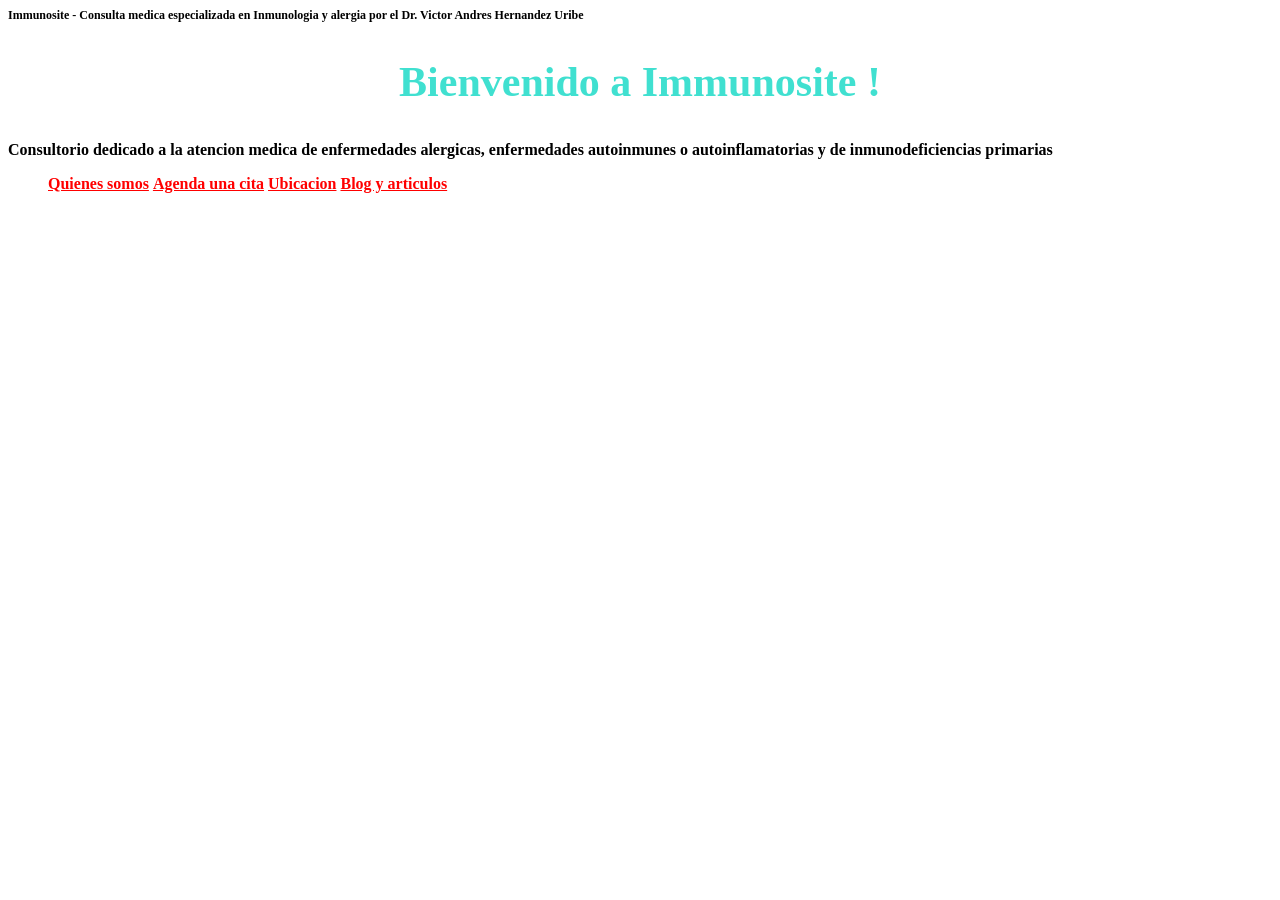
<file: index.html>
<!DOCTYPE html>
<head>
  <title>Immunosite - Consulta especializada en Inmunologia y Alergia</title>
  <link rel="stylesheet" href="css/styles.css">
</head>

<body>
  <h1>Immunosite - Consulta medica especializada en Inmunologia y alergia por el Dr. Victor Andres Hernandez Uribe</h1>
  <h2>Bienvenido a Immunosite !</h2>
  <p><strong>Consultorio dedicado a la atencion medica de enfermedades alergicas, enfermedades autoinmunes o autoinflamatorias y de inmunodeficiencias primarias</strong></p>
  <ul>
    <a href="html/quienes_somos.html" title="Quienes somos" class="enlace">Quienes somos</a>
    <a href="html/citas.html" title="Agenda tu cita" class="enlace">Agenda una cita</a>
    <a href="html/mapa.html" title="Encuentranos" class="enlace">Ubicacion</a>
    <a href="html/indice_blog.html" title="Blog medico" class="enlace">Blog y articulos</a>
  </ul>
</body>
</file>
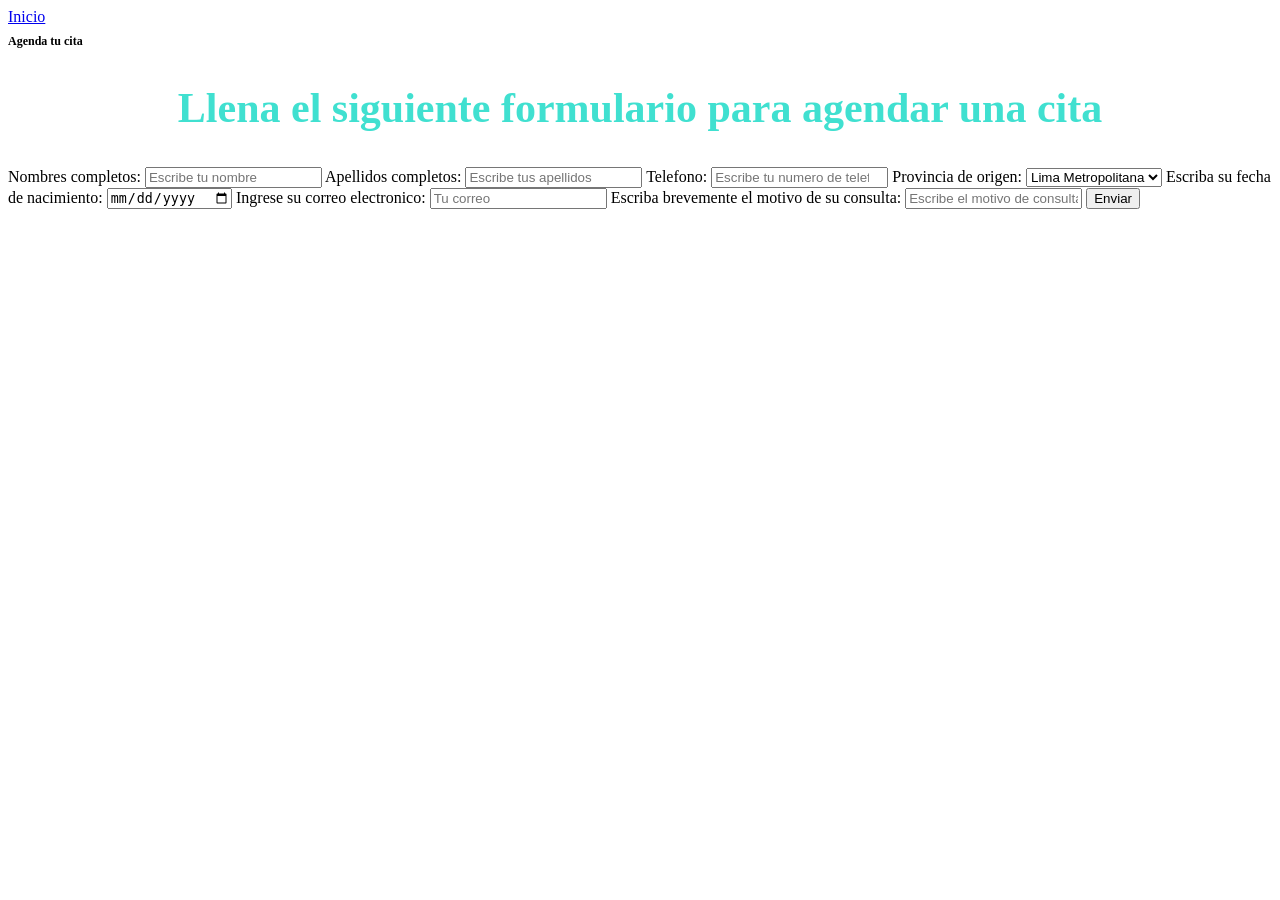
<file: citas.html>
<!DOCTYPE html>
<html>
  <head>
    <title>Agendar una cita - Immunosite</title>
    <link rel="stylesheet" href="styles.css">
  </head>
  <body>
    <a href="index.html">Inicio</a>
    <h1>Agenda tu cita</h1>
    <h2>Llena el siguiente formulario para agendar una cita</h2>
    <form>
      <label for="nombre">Nombres completos:</label>
      <input type="text" id="nombre" name="Nombres" required minlenght="3" placeholder="Escribe tu nombre">
      <label for="apellido">Apellidos completos:</label>
      <input type="text" id="apellido" name="Apellidos" required placeholder="Escribe tus apellidos">
      <label for="telefono">Telefono:</label>
      <input type="number" id="telefono" name="Telefono" minlength="9" maxlenght="9" required placeholder="Escribe tu numero de telefono">
      <label for="origin">Provincia de origen:</label>
      <select id="origin" name="Lugar de origen" placeholder="Escoja su provincia">
        <option value="Lima Metropolitana">Lima Metropolitana</option>
        <option value="Amazonas">Amazonas</option>
        <option value="Ancash">Ancash</option>
        <option value="Apurimac">Apurimac</option>
        <option value="Arequipa">Arequipa</option>
        <option value="Ayacucho">Ayacucho</option>
        <option value="Cajamarca">Cajamarca</option>
        <option value="Callao">Callao</option>
        <option value="Cusco">Cusco</option>
        <option value="Huancavelica">Huancavelica</option>
        <option value="Huanuco">Huanuco</option>
        <option value="Ica">Ica</option>
        <option value="Junin">Junin</option>
        <option value="La Libertad">La Libertad</option>
        <option value="Lambayeque">Lambayeque</option>
        <option value="Lima provincias">Lima Provincias</option>
        <option value="Loreto">Loreto</option>
        <option value="Madre de Dios">Madre de Dios</option>
        <option value="Moquegua">Moquegua</option>
        <option value="Pasco">Pasco</option>
        <option value="Piura">Piura</option>
        <option value="Puno">Puno</option>
        <option value="San Martin">San Martin</option>
        <option value="Tacna">Tacna</option>
        <option value="Tumbes">Tumbes</option>
        <option value="Ucayali">Ucayali</option>
      </select>
      <label for="fnac">Escriba su fecha de nacimiento:</label>
      <input type="date" id="fnac" name="Fecha de nacimiento" required>
      <label for="email">Ingrese su correo electronico:</label>
      <input type="email" id="email" name="Correo" required placeholder="Tu correo">
      <label for="mtcons">Escriba brevemente el motivo de su consulta:</label>
      <input type="text" name="Motivo de consulta" placeholder="Escribe el motivo de consulta">
      <input type="submit" value="Enviar" onclick=>
    </form>
  </body>
</html>
</file>
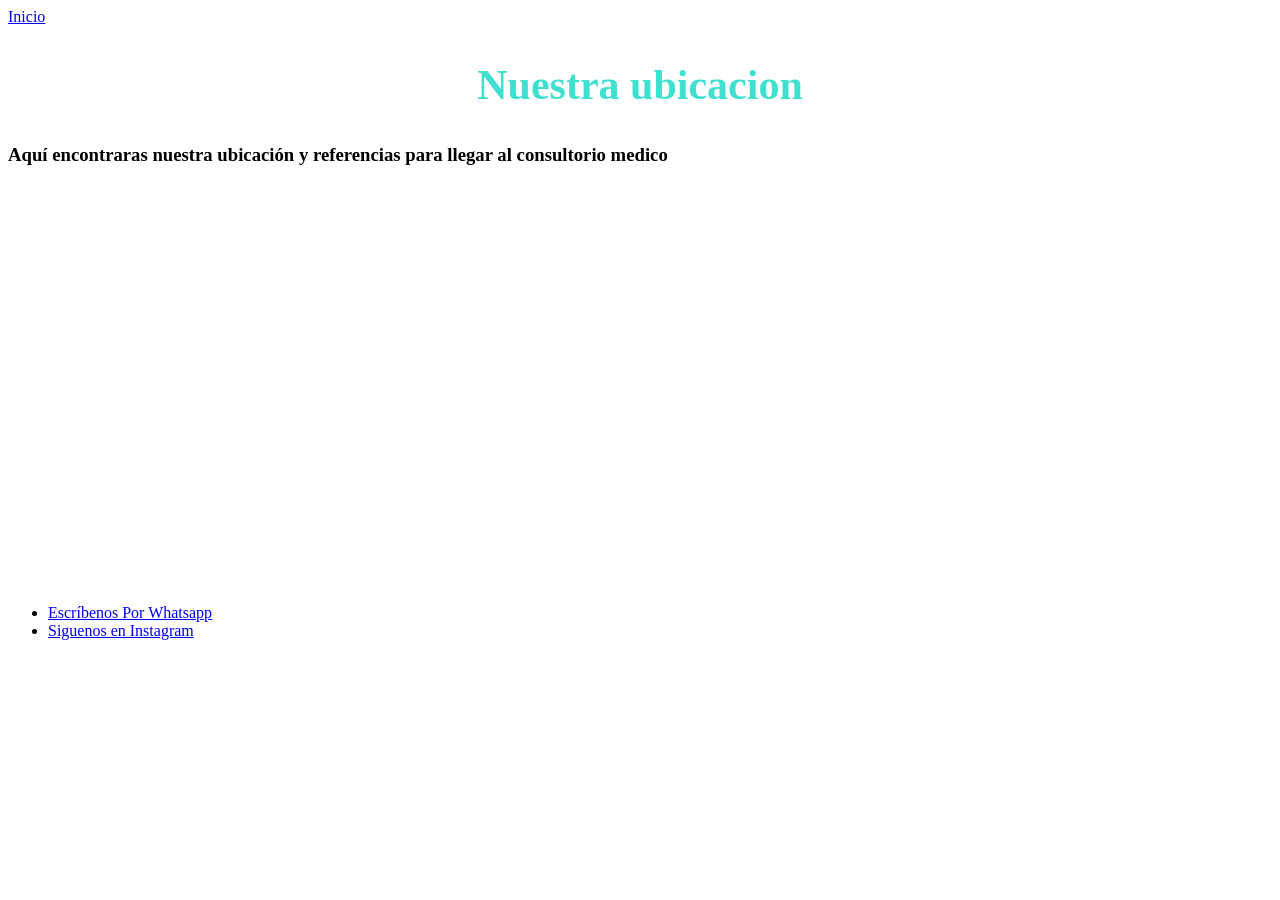
<file: mapa.html>
<!DOCTYPE html>
<head>
    <title>Ubicación - Immunosite</title>
    <link rel="stylesheet" href="styles.css">
</head>
<body>
    <a href="index.html">Inicio</a>
    <h2>Nuestra ubicacion</h2>
    <h3>Aquí encontraras nuestra ubicación y referencias para llegar al consultorio medico</h3>
    <iframe width="400" height="400" style="border:4px;" src="https://maps.google.com/maps?q=immunosite%20lima%20peru&t=m&z=17&ie=UTF8&iwloc=&output=embed" loading="lazy" referrerpolicy="no-referrer-when-downgrade"></iframe>
</body>
<footer>
    <ul>

        <li>
            <a href="https://wa.me/51970964620">Escríbenos Por Whatsapp</a>
        </li>
        <li>
            <a href="https://instagram.com/immunosite.pe">Siguenos en Instagram</a>
        </li>
    </ul>
</footer>
</file>
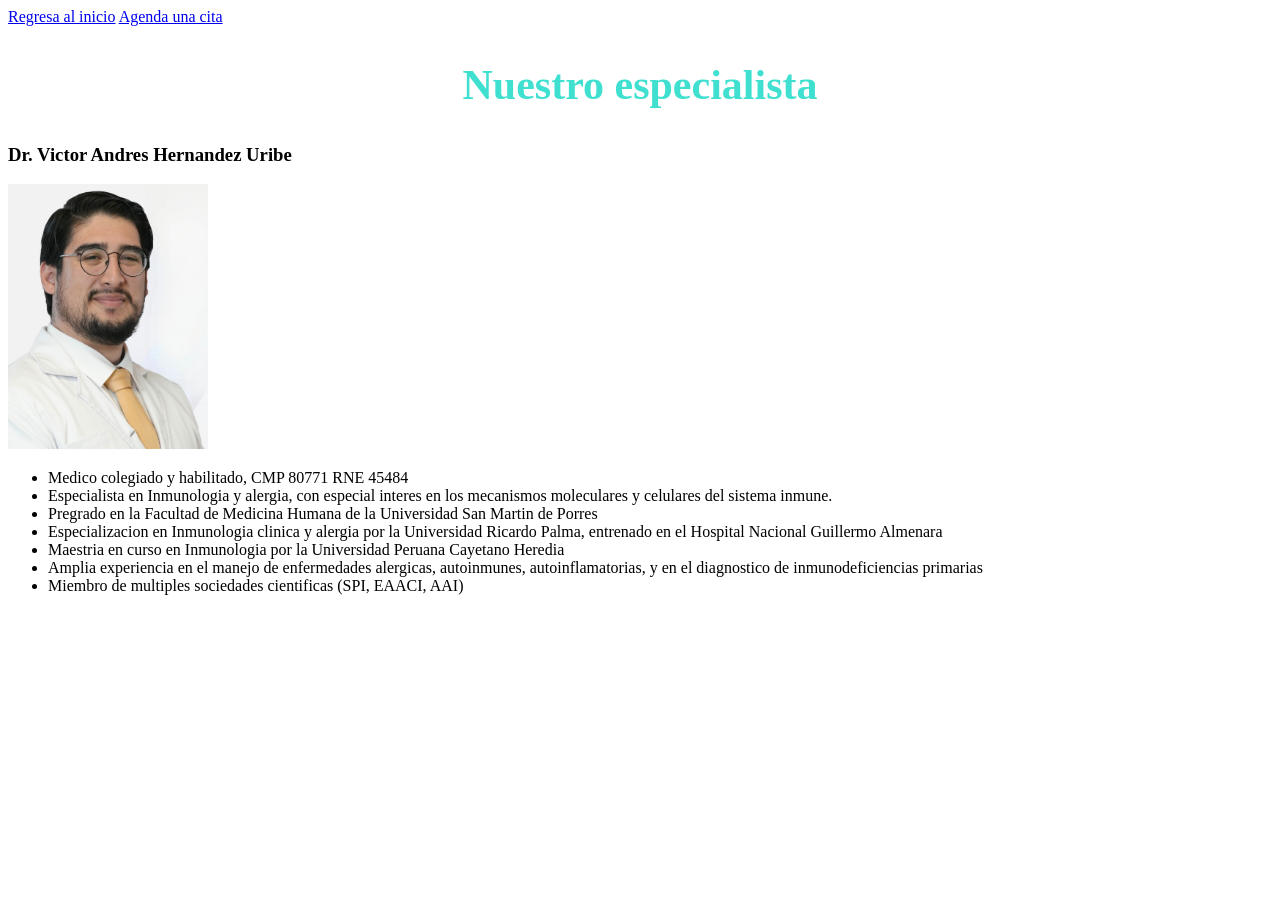
<file: quienes_somos.html>
<!DOCTYPE html>
<head>
  <title>Quienes somos - Immunosite</title>
  <link rel="stylesheet" href="styles.css">
</head>

<body>
  <a href="index.html" title="Regresar al inicio">Regresa al inicio</a>
  <a href="citas.html" title="Agenda tu cita!">Agenda una cita</a>
  <h2>Nuestro especialista</h2>
  <h3>Dr. Victor Andres Hernandez Uribe</h3>
  <img src="pfp.jpg" title="Dr. Victor Hernandez Uribe" width="200" alt="Dr. Victor Hernandez Uribe">
  <ul>
    <li>Medico colegiado y habilitado, CMP 80771 RNE 45484</li>
    <li>Especialista en Inmunologia y alergia, con especial interes en los mecanismos moleculares y celulares del sistema inmune.</li>
    <li>Pregrado en la Facultad de Medicina Humana de la Universidad San Martin de Porres</li>
    <li>Especializacion en Inmunologia clinica y alergia por la Universidad Ricardo Palma, entrenado en el Hospital Nacional Guillermo Almenara</li>
    <li>Maestria en curso en Inmunologia por la Universidad Peruana Cayetano Heredia</li>
    <li>Amplia experiencia en el manejo de enfermedades alergicas, autoinmunes, autoinflamatorias, y en el diagnostico de inmunodeficiencias primarias</li>
    <li>Miembro de multiples sociedades cientificas (SPI, EAACI, AAI)</li>
  </ul>
</body>
</file>
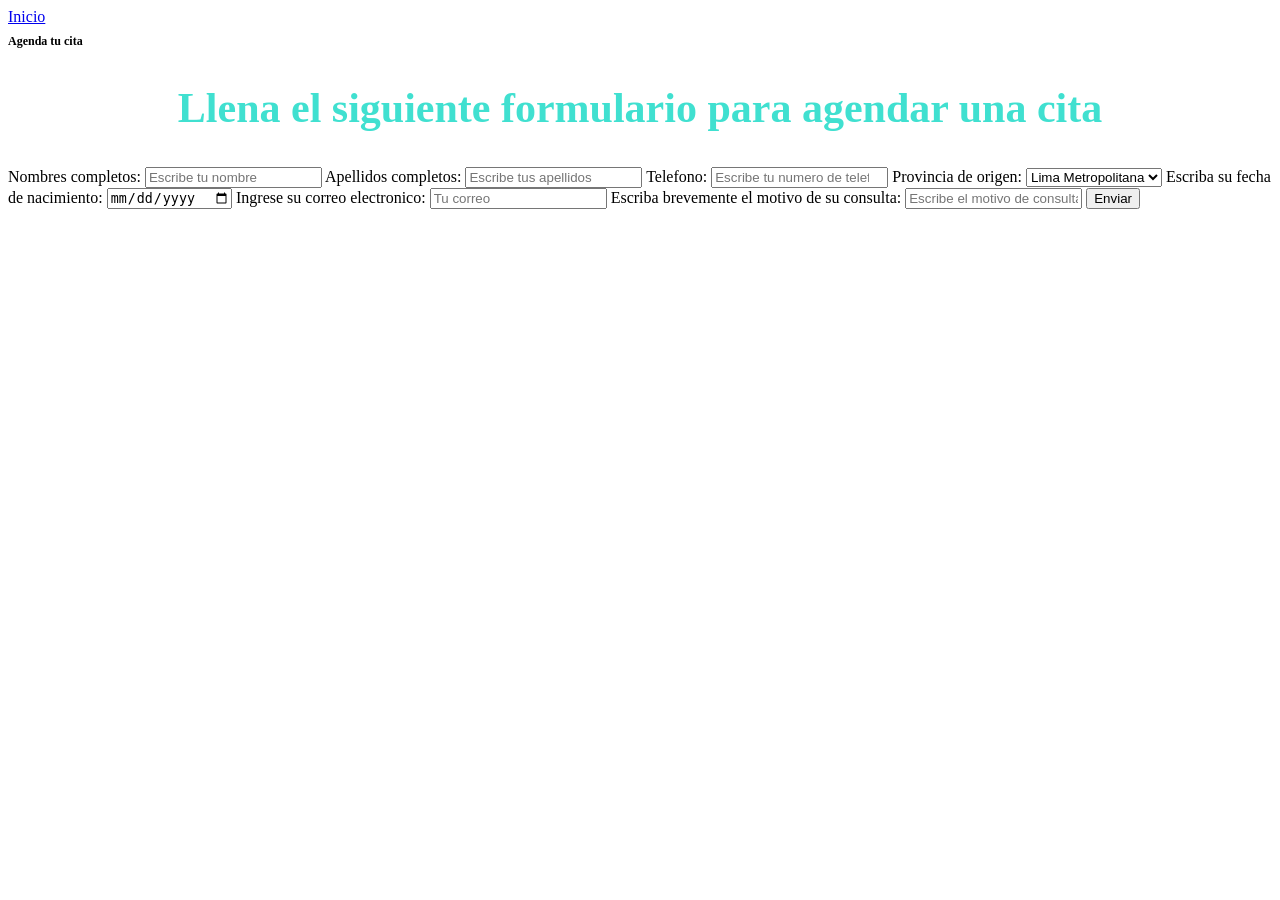
<file: html/citas.html>
<!DOCTYPE html>
<html>
  <head>
    <title>Agendar una cita - Immunosite</title>
    <link rel="stylesheet" href="../css/styles.css">
  </head>
  <body>
    <a href="../index.html">Inicio</a>
    <h1>Agenda tu cita</h1>
    <h2>Llena el siguiente formulario para agendar una cita</h2>
    <form>
      <label for="nombre">Nombres completos:</label>
      <input type="text" id="nombre" name="Nombres" required minlenght="3" placeholder="Escribe tu nombre">
      <label for="apellido">Apellidos completos:</label>
      <input type="text" id="apellido" name="Apellidos" required placeholder="Escribe tus apellidos">
      <label for="telefono">Telefono:</label>
      <input type="number" id="telefono" name="Telefono" minlength="9" maxlenght="9" required placeholder="Escribe tu numero de telefono">
      <label for="origin">Provincia de origen:</label>
      <select id="origin" name="Lugar de origen" placeholder="Escoja su provincia">
        <option value="Lima Metropolitana">Lima Metropolitana</option>
        <option value="Amazonas">Amazonas</option>
        <option value="Ancash">Ancash</option>
        <option value="Apurimac">Apurimac</option>
        <option value="Arequipa">Arequipa</option>
        <option value="Ayacucho">Ayacucho</option>
        <option value="Cajamarca">Cajamarca</option>
        <option value="Callao">Callao</option>
        <option value="Cusco">Cusco</option>
        <option value="Huancavelica">Huancavelica</option>
        <option value="Huanuco">Huanuco</option>
        <option value="Ica">Ica</option>
        <option value="Junin">Junin</option>
        <option value="La Libertad">La Libertad</option>
        <option value="Lambayeque">Lambayeque</option>
        <option value="Lima provincias">Lima Provincias</option>
        <option value="Loreto">Loreto</option>
        <option value="Madre de Dios">Madre de Dios</option>
        <option value="Moquegua">Moquegua</option>
        <option value="Pasco">Pasco</option>
        <option value="Piura">Piura</option>
        <option value="Puno">Puno</option>
        <option value="San Martin">San Martin</option>
        <option value="Tacna">Tacna</option>
        <option value="Tumbes">Tumbes</option>
        <option value="Ucayali">Ucayali</option>
      </select>
      <label for="fnac">Escriba su fecha de nacimiento:</label>
      <input type="date" id="fnac" name="Fecha de nacimiento" required>
      <label for="email">Ingrese su correo electronico:</label>
      <input type="email" id="email" name="Correo" required placeholder="Tu correo">
      <label for="mtcons">Escriba brevemente el motivo de su consulta:</label>
      <input type="text" name="Motivo de consulta" placeholder="Escribe el motivo de consulta">
      <input type="submit" value="Enviar" onclick=>
    </form>
  </body>
</html>
</file>
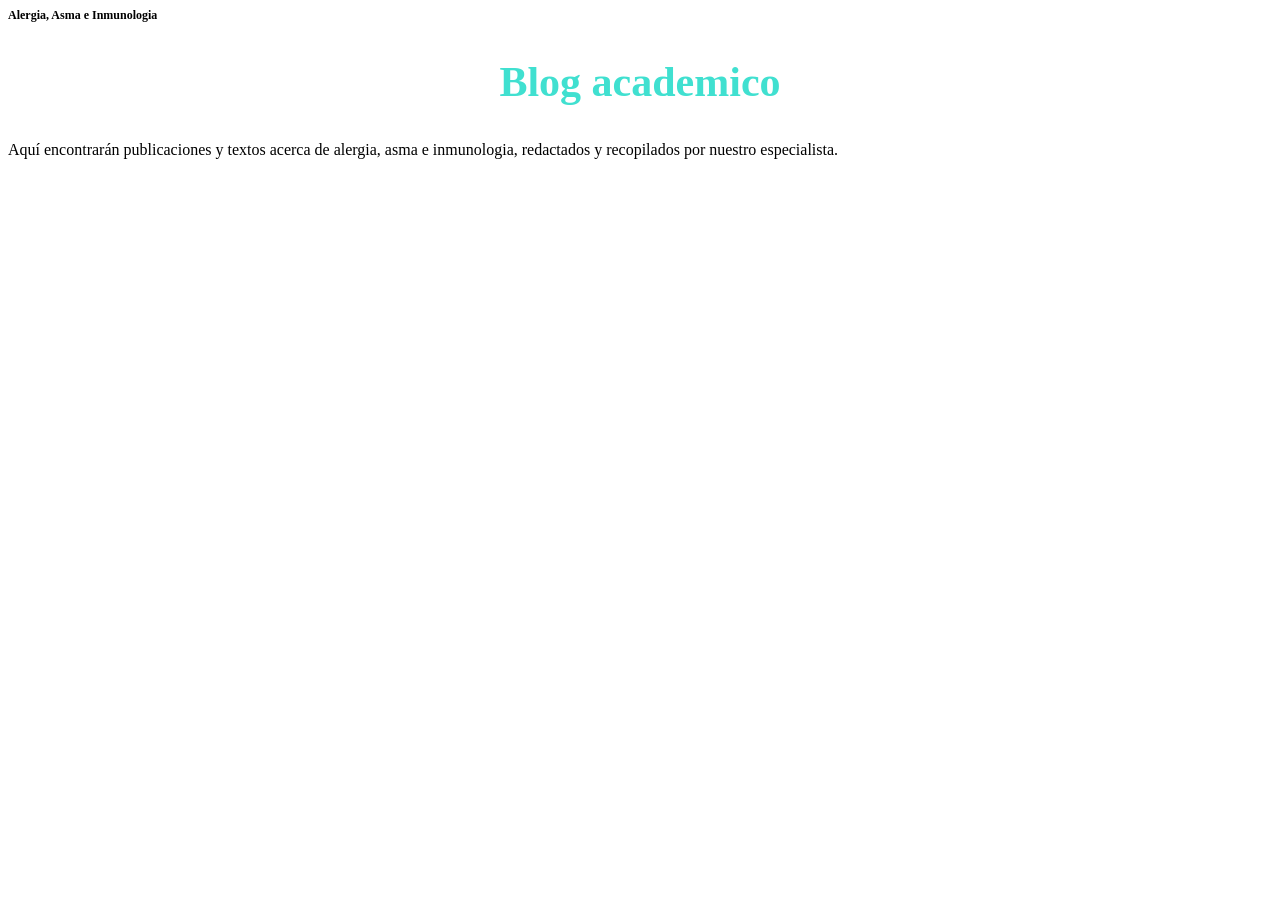
<file: html/indice_blog.html>
<!DOCTYPE html>
<head>
    <title>Blog académico - Immunosite</title>
    <link rel="stylesheet" href="../css/styles.css">
</head>
<body>
    <h1>Alergia, Asma e Inmunologia</h1>
    <h2>Blog academico</h2>
    <p>
        Aquí encontrarán publicaciones y textos acerca de alergia, asma e inmunologia, redactados y recopilados por nuestro especialista. 
    </p>
    
</body>
</file>
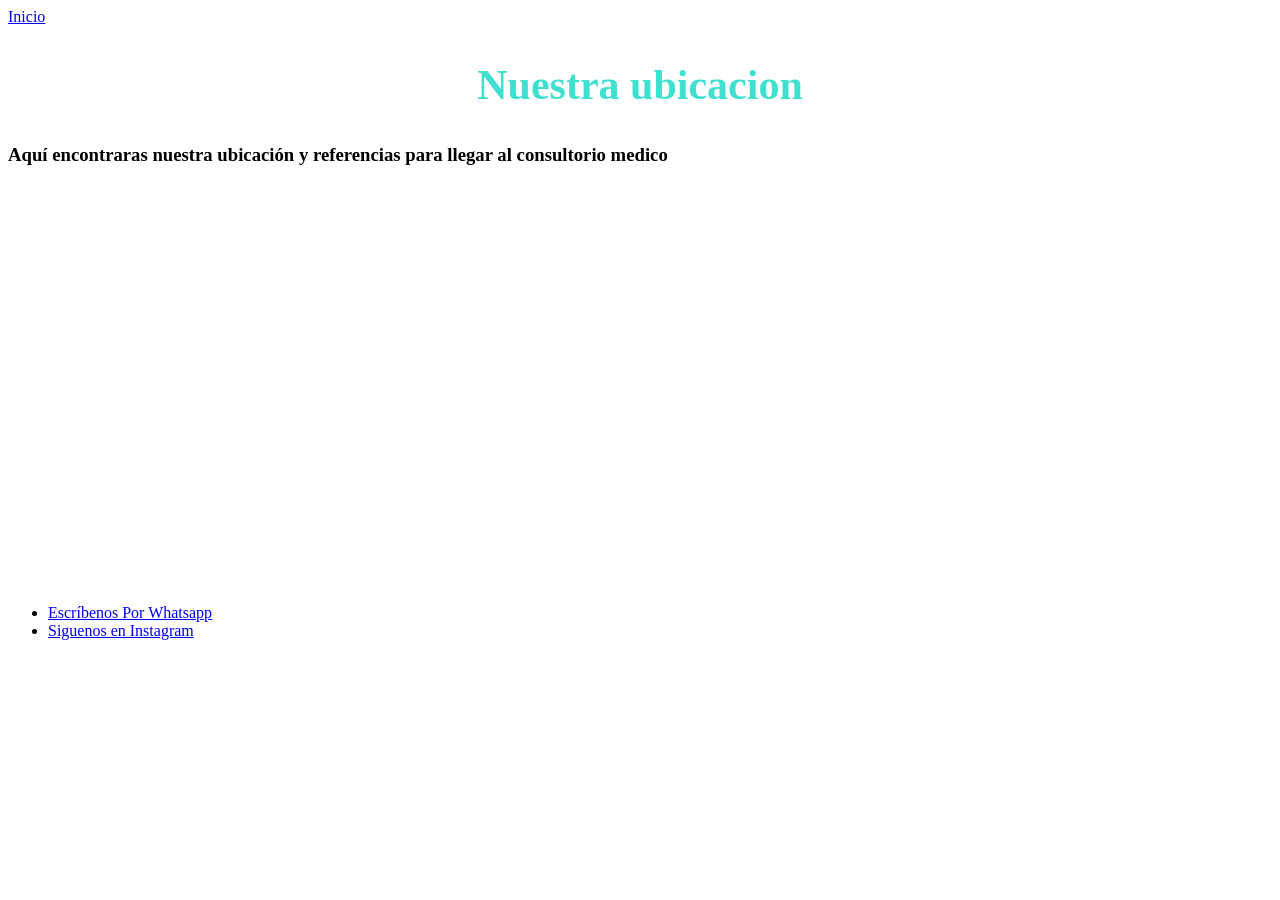
<file: html/mapa.html>
<!DOCTYPE html>
<head>
    <title>Ubicación - Immunosite</title>
    <link rel="stylesheet" href="../css/styles.css">
</head>
<body>
    <a href="../index.html">Inicio</a>
    <h2>Nuestra ubicacion</h2>
    <h3>Aquí encontraras nuestra ubicación y referencias para llegar al consultorio medico</h3>
    <iframe width="400" height="400" style="border:4px;" src="https://maps.google.com/maps?q=immunosite%20lima%20peru&t=m&z=17&ie=UTF8&iwloc=&output=embed" loading="lazy" referrerpolicy="no-referrer-when-downgrade"></iframe>
</body>
<footer>
    <ul>

        <li>
            <a href="https://wa.me/51970964620">Escríbenos Por Whatsapp</a>
        </li>
        <li>
            <a href="https://instagram.com/immunosite.pe">Siguenos en Instagram</a>
        </li>
    </ul>
</footer>
</file>
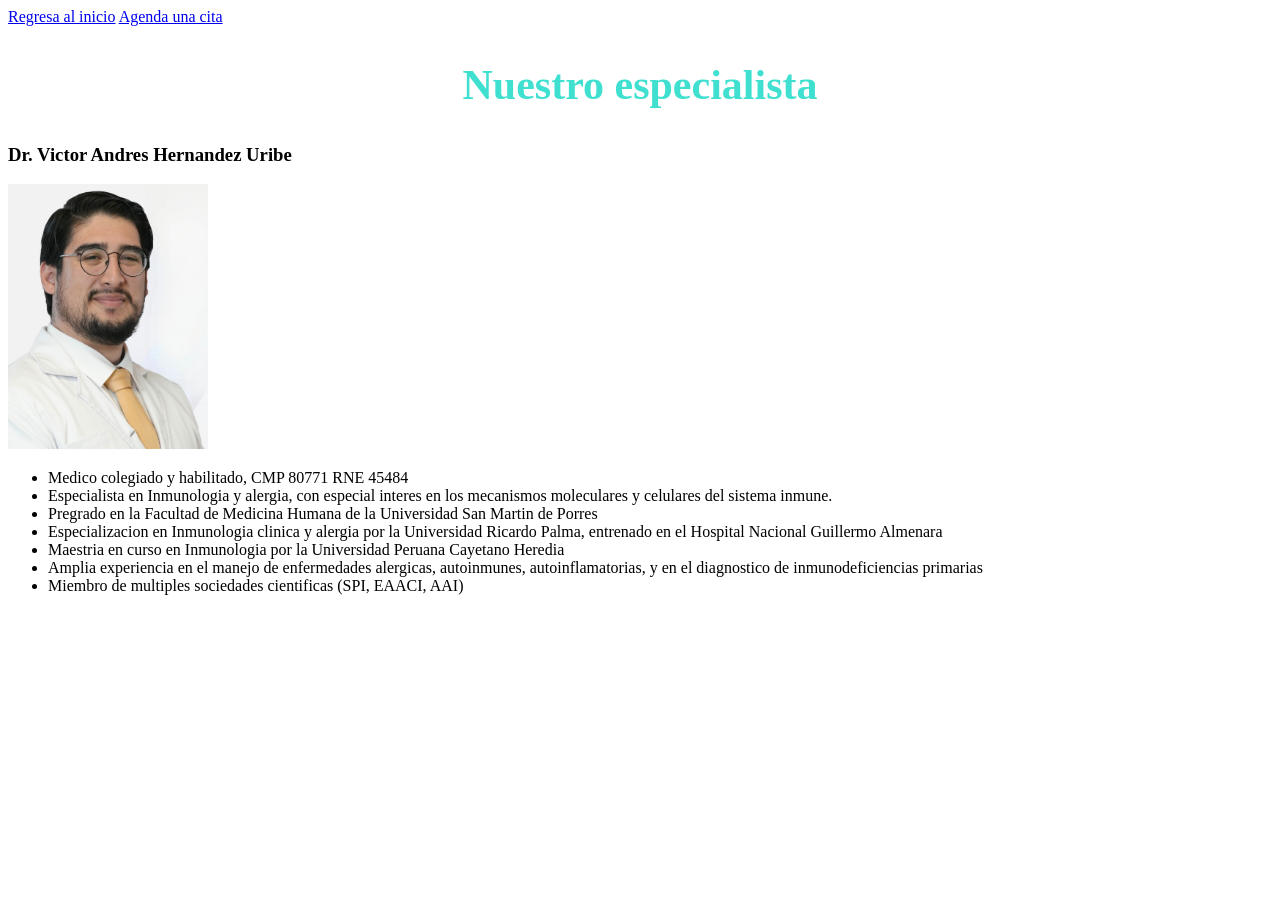
<file: html/quienes_somos.html>
<!DOCTYPE html>
<head>
  <title>Quienes somos - Immunosite</title>
  <link rel="stylesheet" href="../css/styles.css">
</head>

<body>
  <a href="../index.html" title="Regresar al inicio">Regresa al inicio</a>
  <a href="../html/citas.html" title="Agenda tu cita!">Agenda una cita</a>
  <h2>Nuestro especialista</h2>
  <h3>Dr. Victor Andres Hernandez Uribe</h3>
  <img src="../img/pfp.jpg" title="Dr. Victor Hernandez Uribe" width="200" alt="Dr. Victor Hernandez Uribe">
  <ul>
    <li>Medico colegiado y habilitado, CMP 80771 RNE 45484</li>
    <li>Especialista en Inmunologia y alergia, con especial interes en los mecanismos moleculares y celulares del sistema inmune.</li>
    <li>Pregrado en la Facultad de Medicina Humana de la Universidad San Martin de Porres</li>
    <li>Especializacion en Inmunologia clinica y alergia por la Universidad Ricardo Palma, entrenado en el Hospital Nacional Guillermo Almenara</li>
    <li>Maestria en curso en Inmunologia por la Universidad Peruana Cayetano Heredia</li>
    <li>Amplia experiencia en el manejo de enfermedades alergicas, autoinmunes, autoinflamatorias, y en el diagnostico de inmunodeficiencias primarias</li>
    <li>Miembro de multiples sociedades cientificas (SPI, EAACI, AAI)</li>
  </ul>
</body>
</file>
<file: css/styles.css>
h1{
  font-size: 12px;
  color: black;
  text-align: justify;
}
h2{
  font-size: 42px;
  color: turquoise;
  align-items: center;
  text-align: center;
}
p{
  text-align: justify;
}
.enlace{
  color: red;
  font-weight: bold;
  text-shadow: below;
}
</file>
<file: styles.css>
h1{
  font-size: 12px;
  color: black;
  text-align: justify;
}
h2{
  font-size: 42px;
  color: turquoise;
  align-items: center;
  text-align: center;
}
p{
  text-align: justify;
}
.enlace{
  color: red;
  font-weight: bold;
  text-shadow: below;
}
</file>
